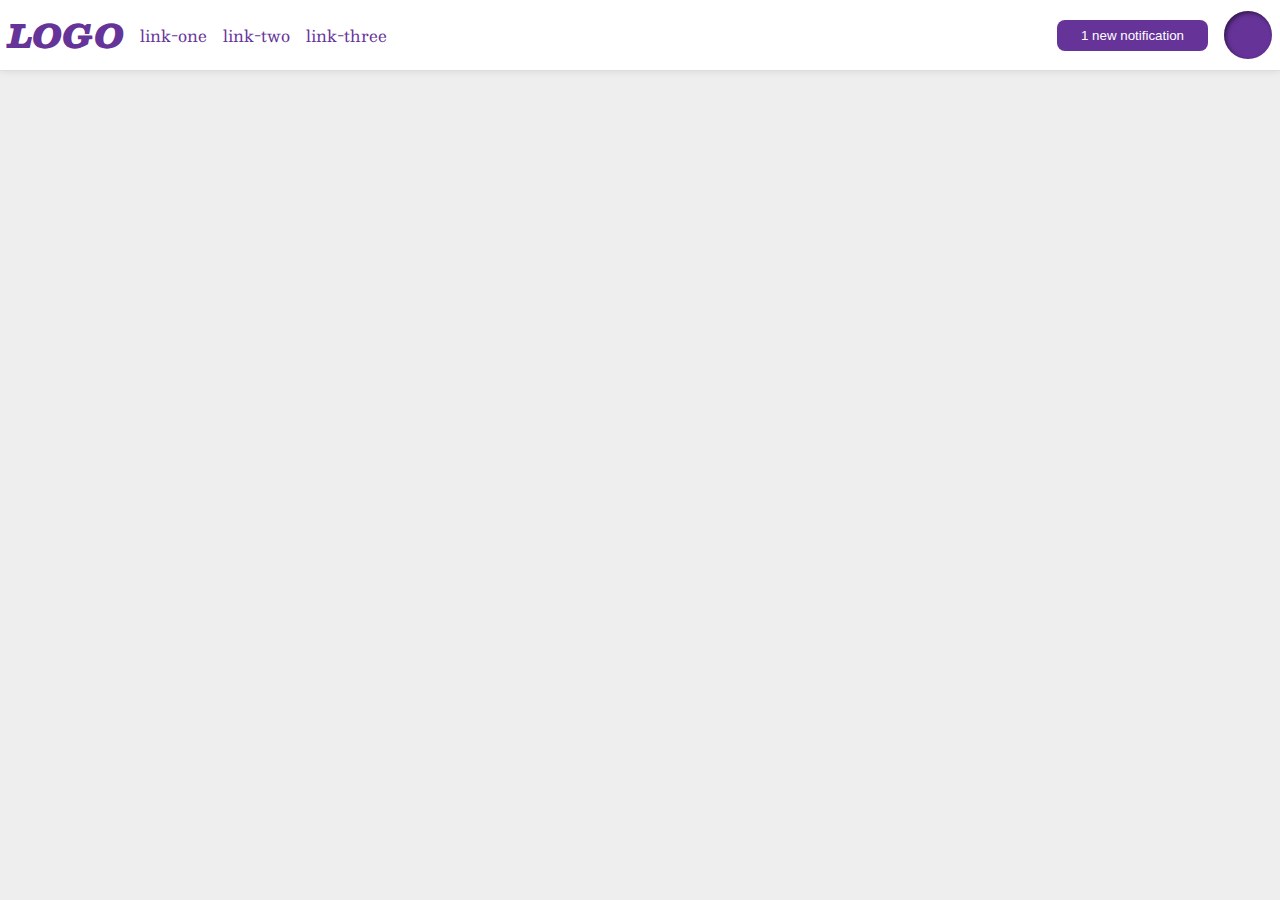
<file: flex/03-flex-header-2/index.html>
<!DOCTYPE html>
<html lang="en">
<head>
  <meta charset="UTF-8">
  <meta http-equiv="X-UA-Compatible" content="IE=edge">
  <meta name="viewport" content="width=device-width, initial-scale=1.0">
  <title>Flex Header 2</title>
  <link rel="stylesheet" href="style.css">
</head>
<body>
  <div class="header">
    <div class="left-container">
      <div class="logo">
      LOGO
      </div>
      <ul class="links">
        <li><a href="google.com">link-one</a></li>
        <li><a href="google.com">link-two</a></li>
        <li><a href="google.com">link-three</a></li>
      </ul>
    </div>
    <div class="right-container">
      <button class="notifications">
      1 new notification
      </button>
      <div class="profile-image"></div>
    </div>
  </div>
</body>
</html>
</file>
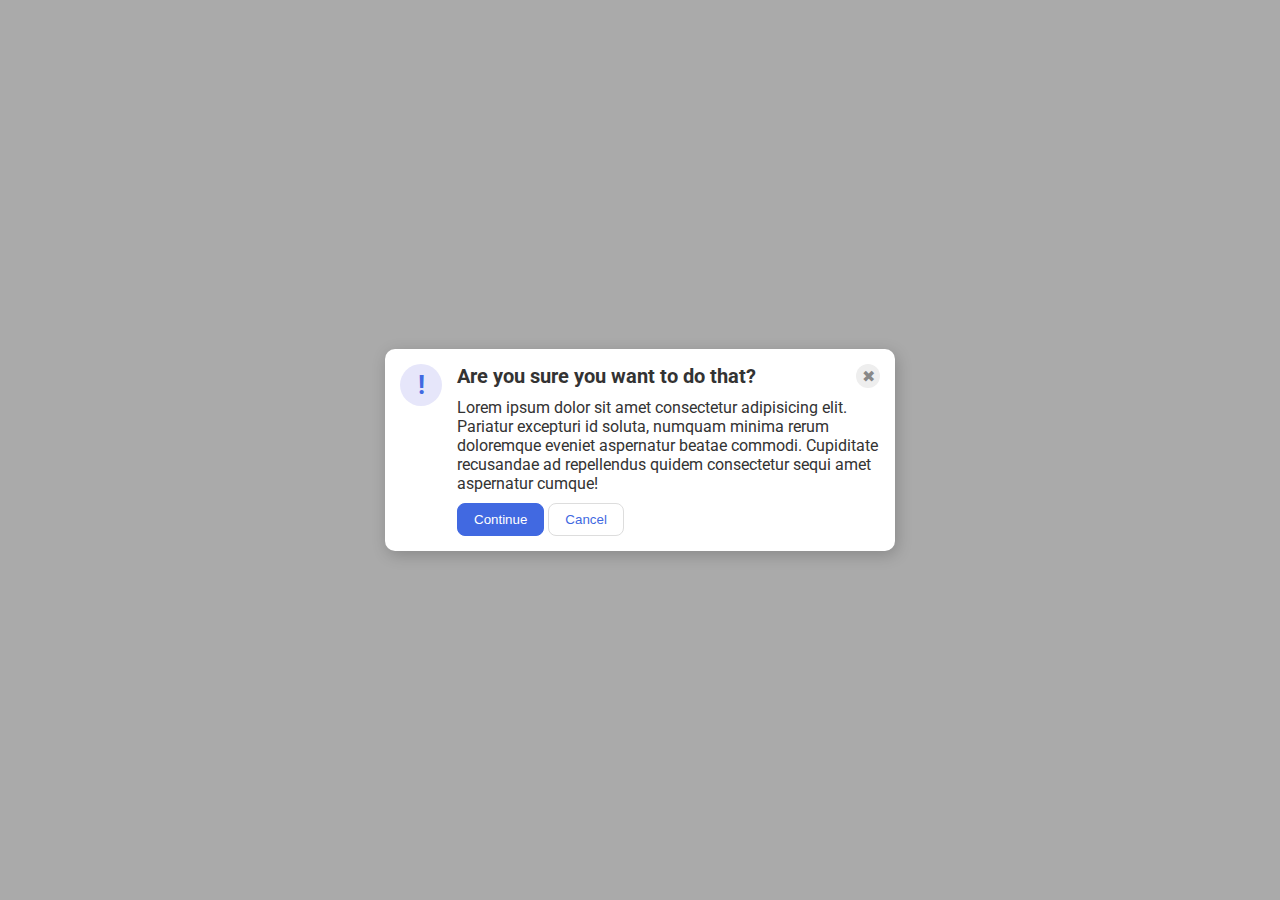
<file: flex/05-flex-modal/index.html>
<!DOCTYPE html>
<html lang="en">
<head>
  <meta charset="UTF-8">
  <meta http-equiv="X-UA-Compatible" content="IE=edge">
  <meta name="viewport" content="width=device-width, initial-scale=1.0">
  <link rel="stylesheet" href="style.css">
  <title>Modal</title>
</head>
<body>
  <div class="modal">
    <div class="left">
      <div class="icon">!</div>
    </div>
    <div class="right">
      <div class="top">
        <div class="header">Are you sure you want to do that?</div>
        <div class="close-button">✖</div>
      </div>
      <div class="text">Lorem ipsum dolor sit amet consectetur adipisicing elit. Pariatur excepturi id soluta, numquam minima rerum doloremque eveniet aspernatur beatae commodi. Cupiditate recusandae ad repellendus quidem consectetur sequi amet aspernatur cumque!</div>
      <div class="bottom">
        <button class="continue">Continue</button>
        <button class="cancel">Cancel</button>
      </div>
    </div>
  </div>
</body>
</html>
</file>
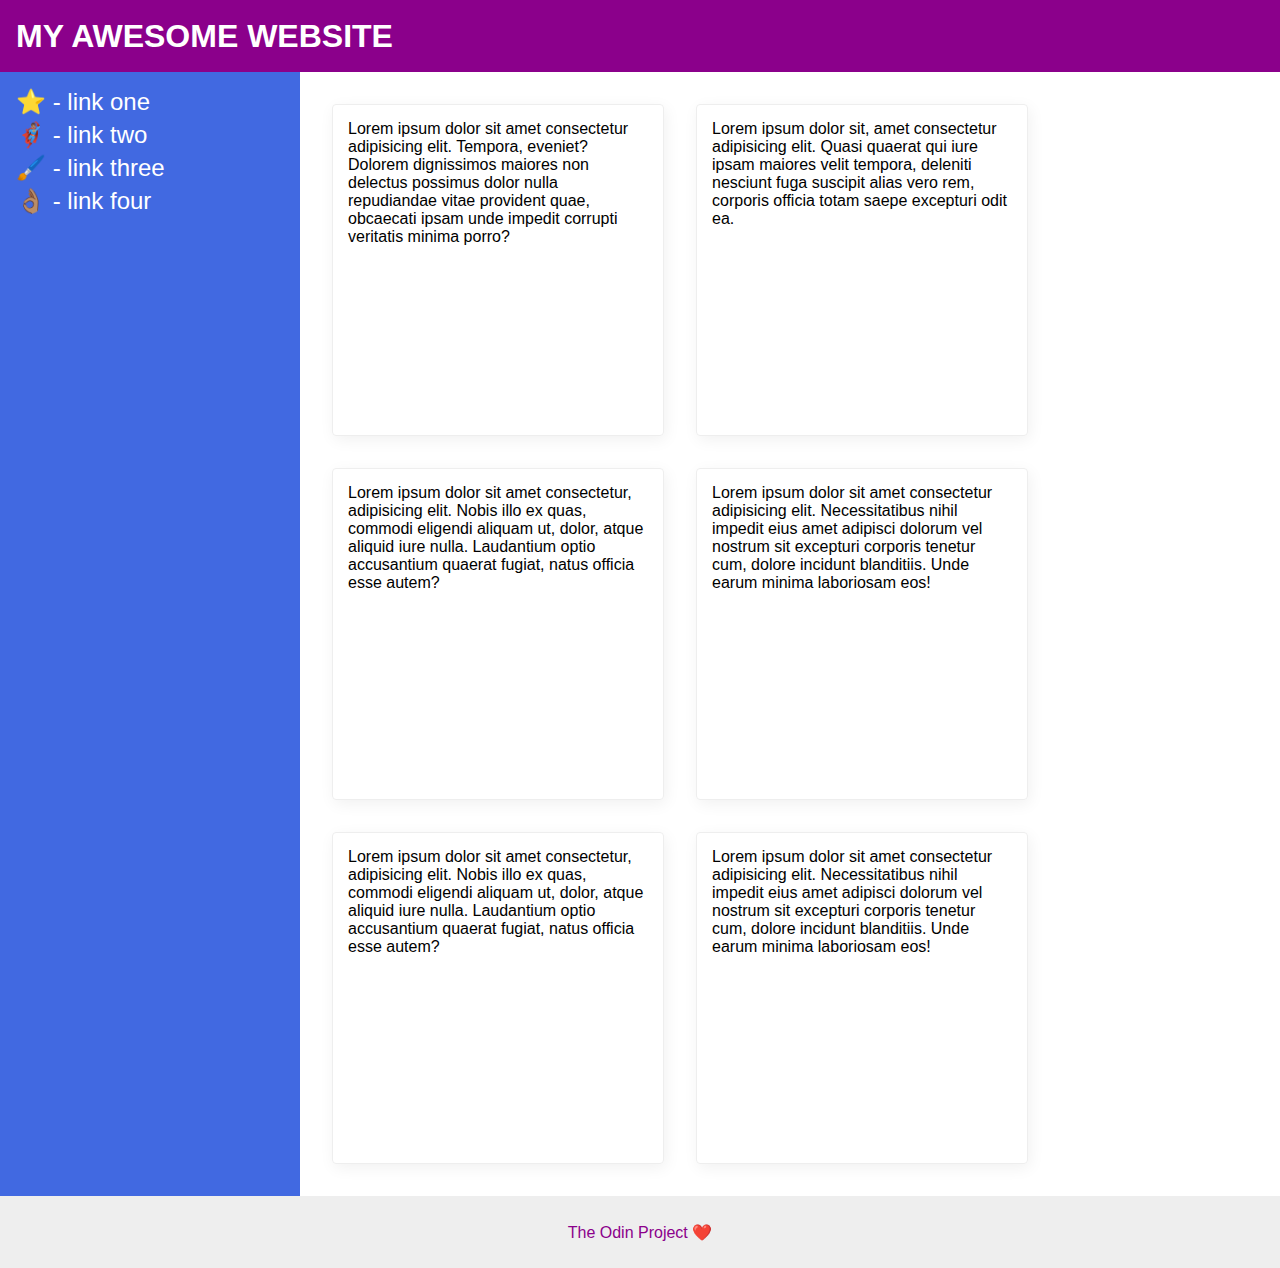
<file: flex/07-flex-layout-2/index.html>
<!DOCTYPE html>
<html lang="en">
<head>
  <meta charset="UTF-8">
  <meta http-equiv="X-UA-Compatible" content="IE=edge">
  <meta name="viewport" content="width=device-width, initial-scale=1.0">
  <title>The Holy Grail</title>
  <link rel="stylesheet" href="style.css">
</head>
<body>
  <div class="header">
    MY AWESOME WEBSITE
  </div>
  <div class="container">
    <div class="sidebar">
      <ul>
        <li><a href="google.com">⭐ - link one</a></li>
        <li><a href="google.com">🦸🏽‍♂️ - link two</a></li>
        <li><a href="google.com">🖌️ - link three</a></li>
        <li><a href="google.com">👌🏽 - link four</a></li>
      </ul>
    </div>
    <div class="cards">
      <div class="card">Lorem ipsum dolor sit amet consectetur adipisicing elit. Tempora, eveniet? Dolorem dignissimos maiores non delectus possimus dolor nulla repudiandae vitae provident quae, obcaecati ipsam unde impedit corrupti veritatis minima porro?</div>
      <div class="card">Lorem ipsum dolor sit, amet consectetur adipisicing elit. Quasi quaerat qui iure ipsam maiores velit tempora, deleniti nesciunt fuga suscipit alias vero rem, corporis officia totam saepe excepturi odit ea.</div>
      <div class="card">Lorem ipsum dolor sit amet consectetur, adipisicing elit. Nobis illo ex quas, commodi eligendi aliquam ut, dolor, atque aliquid iure nulla. Laudantium optio accusantium quaerat fugiat, natus officia esse autem?</div>
      <div class="card">Lorem ipsum dolor sit amet consectetur adipisicing elit. Necessitatibus nihil impedit eius amet adipisci dolorum vel nostrum sit excepturi corporis tenetur cum, dolore incidunt blanditiis. Unde earum minima laboriosam eos!</div>
      <div class="card">Lorem ipsum dolor sit amet consectetur, adipisicing elit. Nobis illo ex quas, commodi eligendi aliquam ut, dolor, atque aliquid iure nulla. Laudantium optio accusantium quaerat fugiat, natus officia esse autem?</div>
      <div class="card">Lorem ipsum dolor sit amet consectetur adipisicing elit. Necessitatibus nihil impedit eius amet adipisci dolorum vel nostrum sit excepturi corporis tenetur cum, dolore incidunt blanditiis. Unde earum minima laboriosam eos!</div>
    </div>
  </div>
  <div class="footer">
    The Odin Project ❤️
  </div>
</body>
</html>
</file>
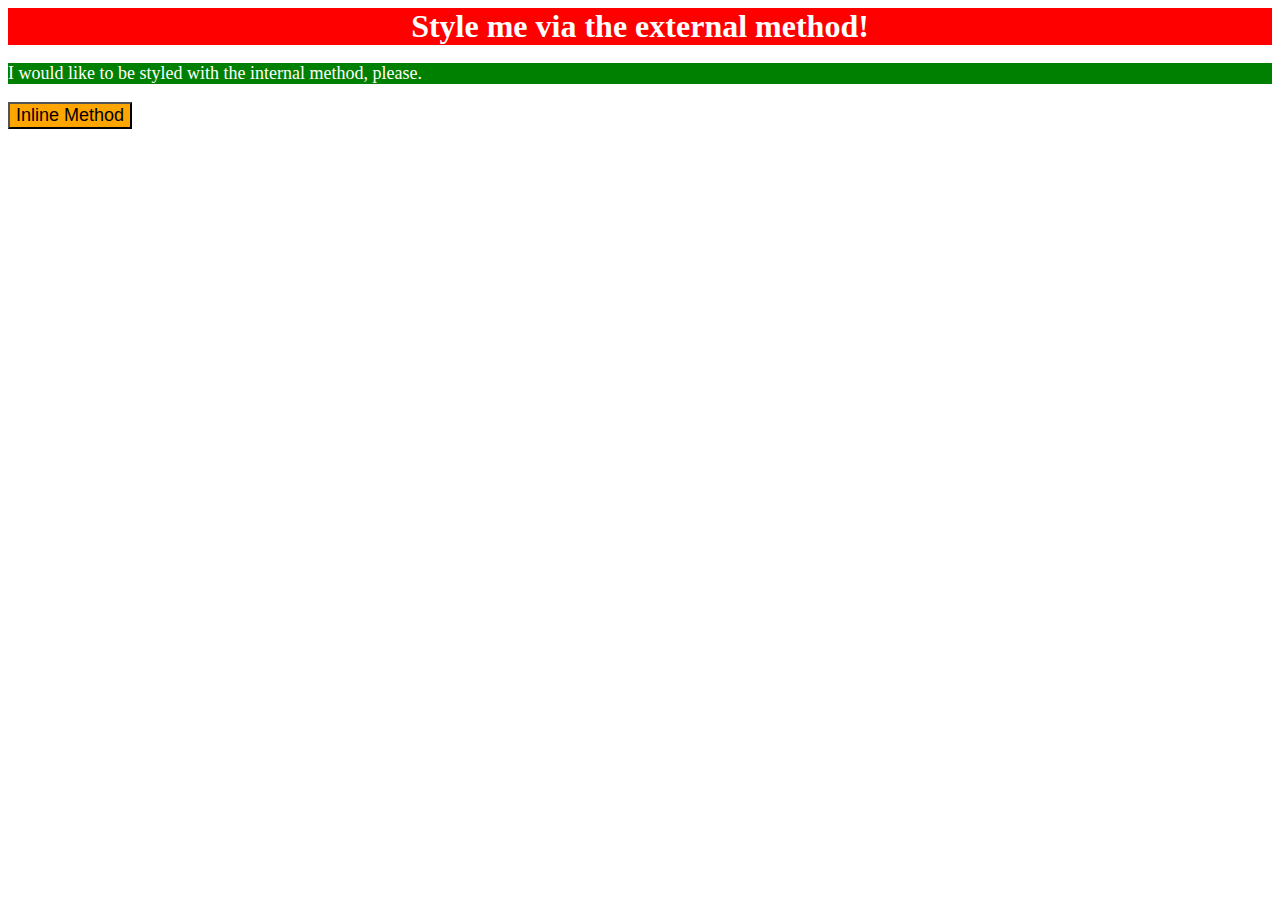
<file: foundations/01-css-methods/index.html>
<!DOCTYPE html>
<html lang="en">
<head>
  <meta charset="UTF-8">
  <meta http-equiv="X-UA-Compatible" content="IE=edge">
  <meta name="viewport" content="width=device-width, initial-scale=1.0">
  <title>Methods for Adding CSS</title>
  <link rel="stylesheet" href="styles.css">
  <style>
    p {
      background-color: green;
      color: white;
      font-size: 18px;
    }
  </style>
</head>
<body>
  <div>Style me via the external method!</div>
  <p>I would like to be styled with the internal method, please.</p>
  <button style="background-color: orange; font-size: 18px;">Inline Method</button>
</body>
</html>
</file>
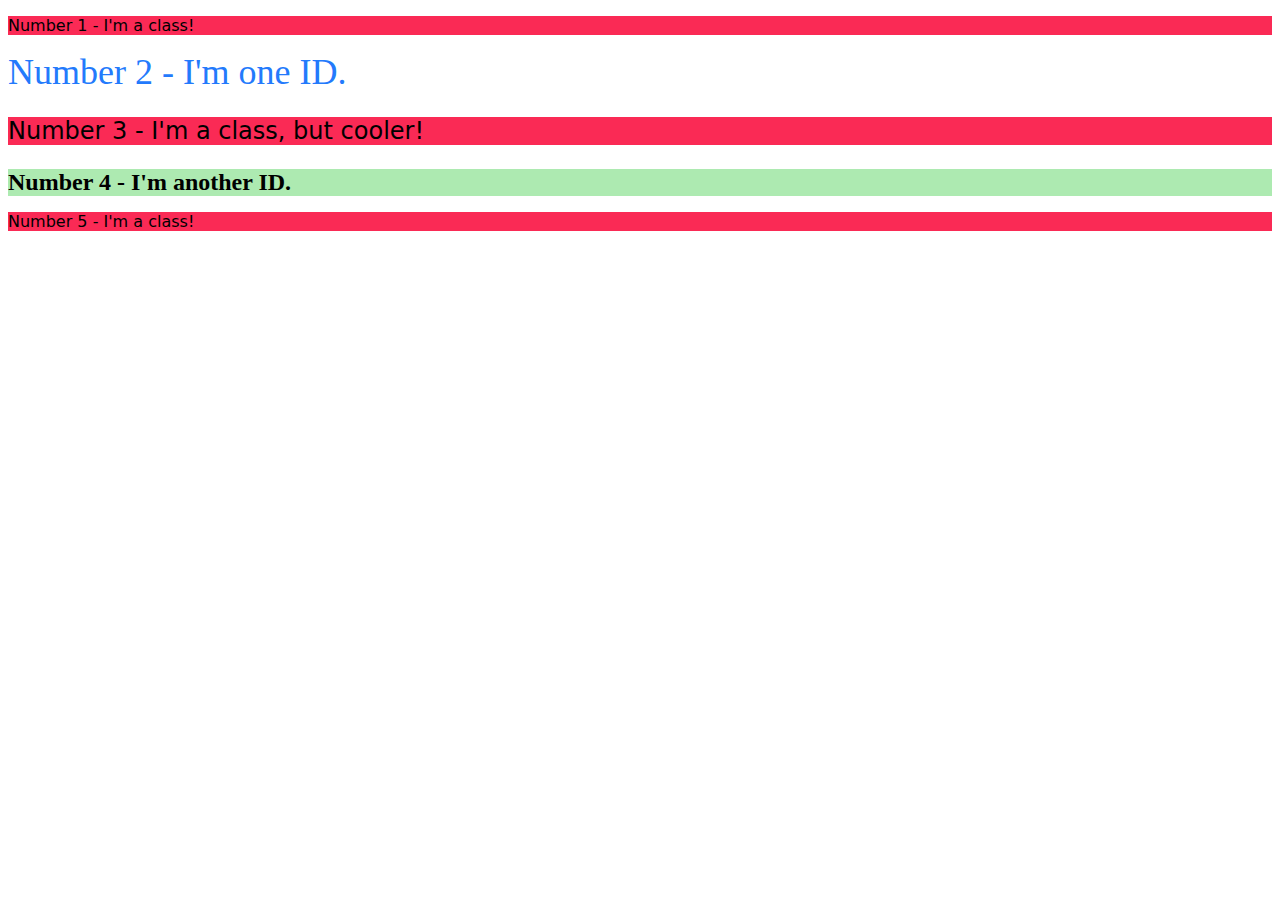
<file: foundations/02-class-id-selectors/index.html>
<!DOCTYPE html>
<html lang="en">
<head>
  <meta charset="UTF-8">
  <meta http-equiv="X-UA-Compatible" content="IE=edge">
  <meta name="viewport" content="width=device-width, initial-scale=1.0">
  <title>Class and ID Selectors</title>
  <link rel="stylesheet" href="style.css">
</head>
<body>
  <p class="paragraph">Number 1 - I'm a class!</p>
  <div id="first-div">Number 2 - I'm one ID.</div>
  <p class="paragraph enlarged">Number 3 - I'm a class, but cooler!</p>
  <div id="second-div">Number 4 - I'm another ID.</div>
  <p class="paragraph">Number 5 - I'm a class!</p>
</body>
</html>
</file>
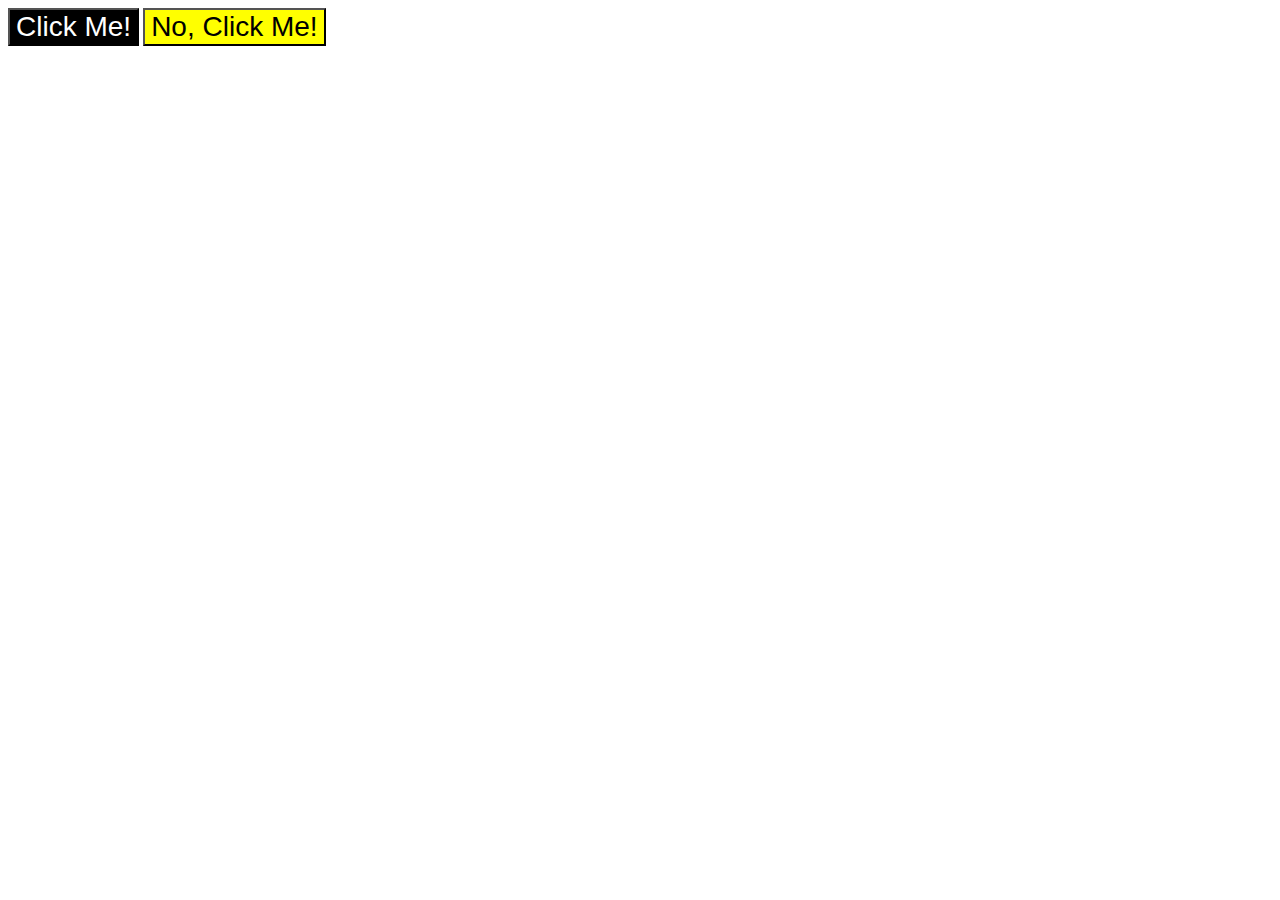
<file: foundations/03-grouping-selectors/index.html>
<!DOCTYPE html>
<html lang="en">
<head>
  <meta charset="UTF-8">
  <meta http-equiv="X-UA-Compatible" content="IE=edge">
  <meta name="viewport" content="width=device-width, initial-scale=1.0">
  <title>Grouping Selectors</title>
  <link rel="stylesheet" href="style.css">
</head>
<body>
  <button class="click">Click Me!</button>
  <button class="no-click">No, Click Me!</button>
</body>
</html>
</file>
<file: flex/03-flex-header-2/style.css>
/* this is some magical font-importing.  
you'll learn about it later. */
@import url('https://fonts.googleapis.com/css2?family=Besley:ital,wght@0,400;1,900&display=swap');

body {
  margin: 0;
  background: #eee;
  font-family: Besley, serif;
}

.header {
  background: white;
  border-bottom: 1px solid #ddd;
  box-shadow: 0 0 8px rgba(0,0,0,.1);
  display: flex;
  justify-content: space-between;
  padding: 8px;
  
}

.left-container, .right-container {
  display: flex;
}

.left-container {
  align-items: center;
  gap: 16px;
}

.right-container {
  
  align-items: center;
  gap: 16px;
}

.profile-image {
  background: rebeccapurple;
  box-shadow: inset 2px 2px 4px rgba(0,0,0,.5);
  border-radius: 50%;
  width: 48px;
  height:  48px;
  flex-shrink: 0;
}

.logo {
  color: rebeccapurple;
  font-size: 32px;
  font-weight: 900;
  font-style: italic;
}

button {
  border: none;
  border-radius: 8px;
  background: rebeccapurple;
  color: white;
  padding: 8px 24px;
  flex-shrink: 0;
}

a {
  /* this removes the line under our links */
  text-decoration: none;
  color: rebeccapurple;
}

ul {
  list-style-type: none;
  margin: 0;
  padding: 0;
  flex-shrink: 0;
}

.links {
  display: flex;
  gap: 16px;
}
</file>
<file: flex/05-flex-modal/style.css>
@import url('https://fonts.googleapis.com/css2?family=Roboto:wght@400;700&display=swap');

html, body {
  height: 100%;
}

body {
  font-family: Roboto, sans-serif;
  margin: 0;
  background: #aaa;
  color: #333;
  /* I'll give you this one for free lol */
  display: flex;
  align-items: center;
  justify-content: center;
}

.modal {
  background: white;
  width: 480px;
  border-radius: 10px;
  box-shadow: 2px 4px 16px rgba(0,0,0,.2);
  display: flex;
  padding: 15px;
  gap: 15px;
}

.icon {
  color: royalblue;
  font-size: 26px;
  font-weight: 700;
  background: lavender;
  width: 42px;
  height: 42px;
  border-radius: 50%;
  display: flex;
  align-items: center;
  justify-content: center;
}

.close-button {
  background: #eee;
  border-radius: 50%;
  color: #888;
  font-weight: 400;
  font-size: 16px;
  height: 24px;
  width: 24px;
  display: flex;
  align-items: center;
  justify-content: center;
}

button {
  padding: 8px 16px;
  border-radius: 8px;
}

button.continue {
  background: royalblue;
  border: 1px solid royalblue;
  color: white;
}

button.cancel {
  background: white;
  border: 1px solid #ddd;
  color: royalblue;
}

.right {
  display: flex;
  flex-direction: column;
  gap: 10px;
}

.top {
  display: flex;
  justify-content: space-between;
  align-items: center;
}

.header {
  font-size: 20px;
  font-weight: bold;
}
</file>
<file: flex/07-flex-layout-2/style.css>
body {
  font-family: -apple-system, BlinkMacSystemFont, 'Segoe UI', Roboto, Oxygen, Ubuntu, Cantarell, 'Open Sans', 'Helvetica Neue', sans-serif;
  margin: 0;
  min-height: 100vh;
  display: flex;
  flex-direction: column;
}

.header {
  height: 72px;
  background: darkmagenta;
  color: white;
  font-size: 32px;
  font-weight: 900;
  display: flex;
  align-items: center;
  padding-left: 16px;
}

.footer {
  height: 72px;
  background: #eee;
  color: darkmagenta;
  display: flex;
  justify-content: center;
  align-items: center;
}

.sidebar {
  width: 300px;
  background: royalblue;
  flex-shrink: 0;
  font-size: 24px;
  padding: 16px;
  box-sizing: border-box;
}

ul {
  list-style: none;
  display: flex;
  flex-direction: column;
  margin: 0;
  padding: 0;
  gap: 5px;
}

a {
  text-decoration: none;
  color: white;
}

.card {
  border: 1px solid #eee;
  box-shadow: 2px 4px 16px rgba(0,0,0,.06);
  border-radius: 4px;
  width: 300px;
  height: 300px;
  padding: 15px;
}

.container {
  flex: 1;
  display: flex;
}

.cards {
  padding: 32px;
  display: flex;
  flex-wrap: wrap;
  gap: 32px;
}
</file>
<file: foundations/01-css-methods/styles.css>
div {
    background-color: red;
    color: white;
    font-size: 32px;
    font-weight: bold;
    text-align: center;
}
</file>
<file: foundations/02-class-id-selectors/style.css>
.paragraph {
    background-color: rgb(250, 42, 85);
    font-family: Verdana, DejaVu Sans, sans-serif;
}

.enlarged {
    font-size: 24px;
}

#first-div {
    color: rgb(35, 122, 252);
    font-size: 36px;
}

#second-div {
    background-color: rgb(173, 234, 177);
    font-size: 24px;
    font-weight: bold;
}
</file>
<file: foundations/03-grouping-selectors/style.css>
.click, .no-click {
    font-size: 28px;
    font-family: "Helvetica", "Times New Roman", sans-serif;
}

.click {
    background-color: black;
    color: white;
}

.no-click {
    background-color: yellow;
}
</file>
